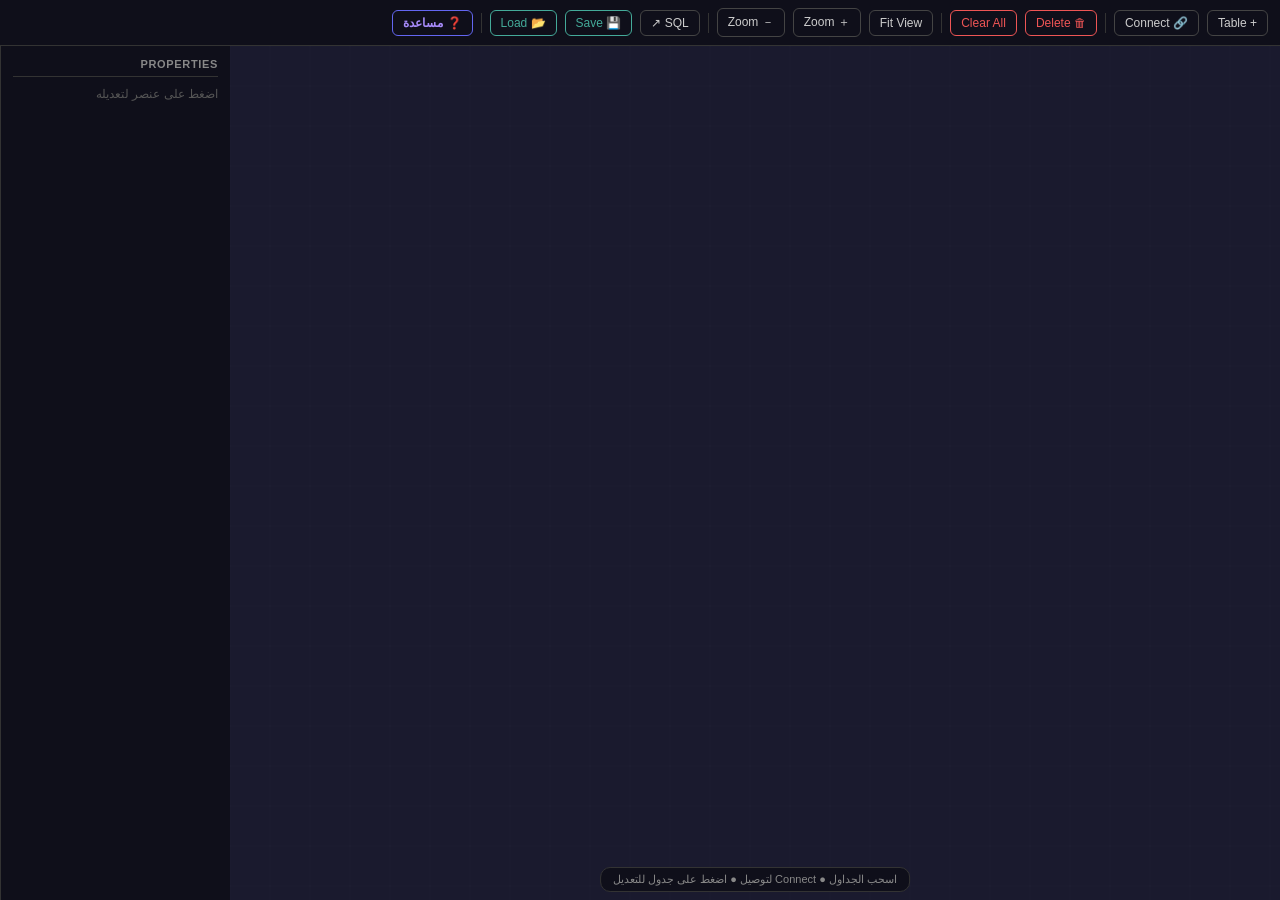
<file: index.html>
<!DOCTYPE html>
<html lang="ar" dir="rtl">
<head>
<meta charset="UTF-8">
<title>ERD Canvas</title>
<link rel="stylesheet" href="style.css">
</head>
<body>

<div id="app">
  <div id="toolbar">
    <button class="tb-btn" id="btn-add-table">+ Table</button>
    <button class="tb-btn" id="btn-connect">&#x1F517; Connect</button>
    <div class="tb-sep"></div>
    <button class="tb-btn danger" id="btn-delete">&#x1F5D1; Delete</button>
    <button class="tb-btn danger" id="btn-clear">Clear All</button>
    <div class="tb-sep"></div>
    <button class="tb-btn" id="btn-fit">Fit View</button>
    <button class="tb-btn" id="btn-zoom-in">&#xFF0B; Zoom</button>
    <button class="tb-btn" id="btn-zoom-out">&#xFF0D; Zoom</button>
    <div class="tb-sep"></div>
    <button class="tb-btn" id="btn-sql">SQL &#x2197;</button>
    <button class="tb-btn" id="btn-save" style="color:#4a9;border-color:#4a9">&#x1F4BE; Save</button>
    <button class="tb-btn" id="btn-load" style="color:#4a9;border-color:#4a9">&#x1F4C2; Load</button>
    <div class="tb-sep"></div>
    <button class="tb-btn" id="btn-help" style="color:#a78bfa;border-color:#6366f1;font-weight:600">&#x2753; مساعدة</button>
  </div>
  <div id="main">
    <div id="canvas-wrap">
      <canvas id="canvas"></canvas>
      <div id="hint">اسحب الجداول &#x25CF; Connect لتوصيل &#x25CF; اضغط على جدول للتعديل</div>
    </div>
    <div id="side-panel">
      <div class="sp-title">Properties</div>
      <div id="sp-content" style="color:#666;font-size:12px">اضغط على عنصر لتعديله</div>
    </div>
  </div>
</div>

<!-- Table Dialog -->
<dialog class="custom-dialog" id="table-dialog">
  <div class="dialog-header">
    <h3 id="dlg-title">إنشاء جدول جديد</h3>
    <button class="dlg-close" id="dlg-cancel">&#x2715;</button>
  </div>
  <div class="dialog-body">
    <div class="dlg-field">
      <label>اسم الجدول</label>
      <input type="text" id="dlg-table-name" placeholder="مثال: users" autocomplete="off">
    </div>
    <div>
      <div class="dlg-cols-label">
        <span>الأعمدة</span>
        <button class="dlg-cols-add" id="dlg-add-col">+ عمود</button>
      </div>
      <div style="height:8px"></div>
      <div id="dlg-columns"></div>
      <div id="dlg-empty" class="dlg-empty" style="display:none">لا يوجد أعمدة — اضغط "+ عمود" لإضافة</div>
    </div>
  </div>
  <div class="dialog-footer">
    <button class="btn-secondary" id="dlg-cancel2">إلغاء</button>
    <button class="btn-primary" id="dlg-submit">إنشاء الجدول</button>
  </div>
</dialog>

<!-- Help Tooltip Overlay -->
<div id="help-overlay">
  <div id="help-backdrop"></div>
  <div id="help-ring"></div>
  <div id="help-arrow" data-dir="up"></div>
  <div id="help-box">
    <div id="help-box-header">
      <span id="help-step-badge">خطوة 1 / 5</span>
      <button id="help-box-close">&#x2715;</button>
    </div>
    <div id="help-text"></div>
    <div id="help-actions">
      <span id="help-progress"></span>
      <div id="help-actions-btns">
        <button class="help-btn" id="help-skip">تخطي</button>
        <button class="help-btn primary" id="help-next">التالي &#x2192;</button>
      </div>
    </div>
  </div>
</div>

<script src="script.js"></script>
</body>
</html>
</file>
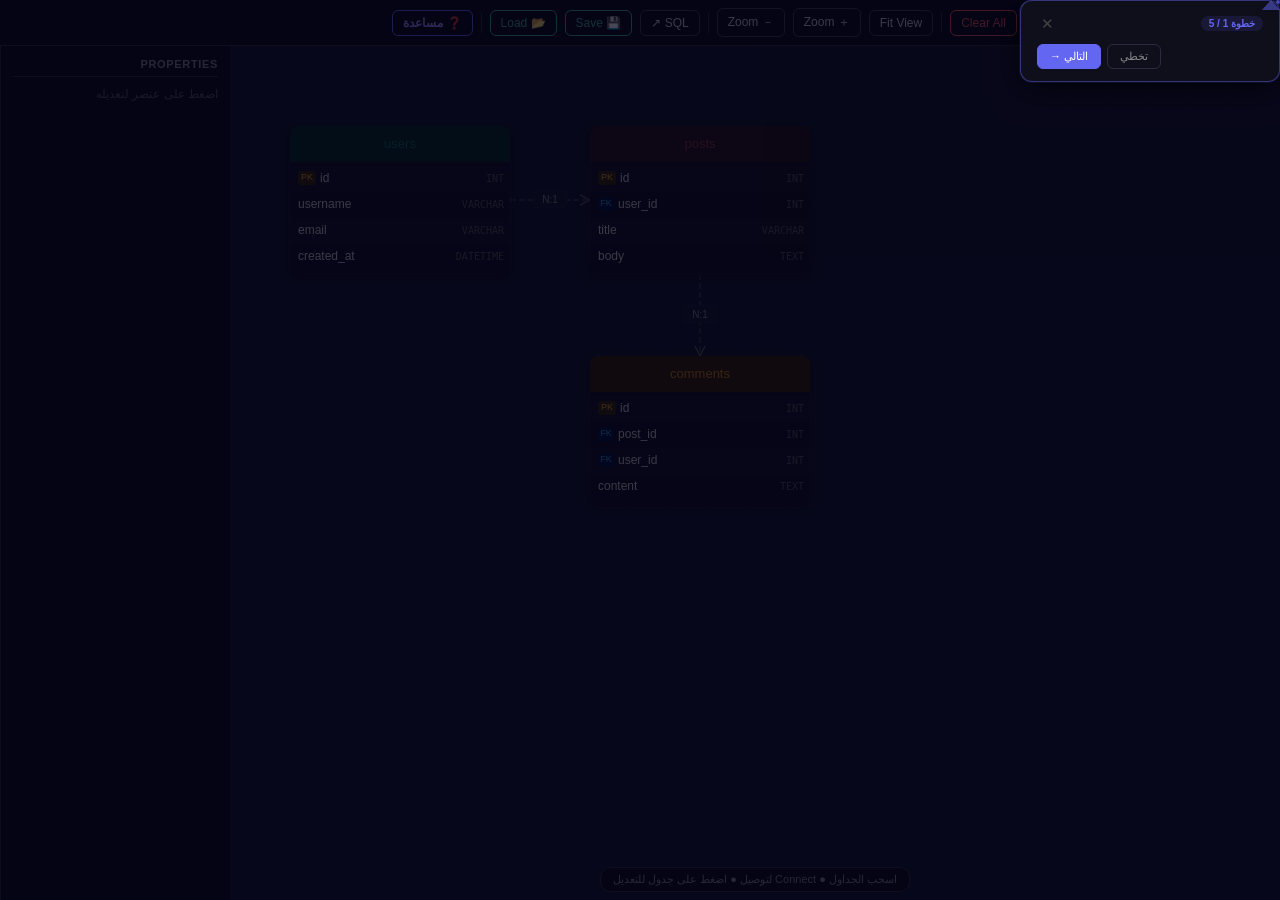
<file: erd_canvas_3.html>
<!DOCTYPE html>
<html lang="ar" dir="rtl">
<head>
<meta charset="UTF-8">
<title>ERD Canvas</title>
<style>
*{box-sizing:border-box;margin:0;padding:0}
body{font-family:sans-serif;overflow:hidden;background:#1a1a2e}
#app{display:flex;flex-direction:column;height:100vh}

/* ── Toolbar ── */
#toolbar{
  display:flex;align-items:center;gap:8px;padding:8px 12px;
  border-bottom:1px solid #333;background:#0f0f1a;flex-shrink:0;flex-wrap:wrap
}
.tb-btn{
  font-size:12px;padding:5px 10px;border:1px solid #444;border-radius:6px;
  background:transparent;color:#ccc;cursor:pointer;white-space:nowrap
}
.tb-btn:hover{background:rgba(255,255,255,0.1)}
.tb-btn.active{background:#185FA5;color:#fff;border-color:#185FA5}
.tb-btn.danger{color:#e55;border-color:#e55}
.tb-btn.danger:hover{background:#e55;color:#fff}
.tb-sep{width:1px;height:20px;background:#333}

/* ── Main ── */
#main{display:flex;flex:1;overflow:hidden}
#canvas-wrap{flex:1;overflow:hidden;position:relative;cursor:default}
#canvas{position:absolute;top:0;left:0}

/* ── Side Panel ── */
#side-panel{
  width:230px;border-left:1px solid #333;background:#0f0f1a;
  overflow-y:auto;padding:12px;display:flex;flex-direction:column;gap:10px;flex-shrink:0
}
.sp-title{
  font-size:11px;font-weight:600;color:#888;text-transform:uppercase;
  letter-spacing:.06em;padding-bottom:6px;border-bottom:1px solid #333
}
.sp-row{display:flex;flex-direction:column;gap:4px}
.sp-row label{font-size:11px;color:#888}
.sp-row input,.sp-row select{
  font-size:12px;padding:5px 8px;border:1px solid #333;border-radius:5px;
  background:#1a1a2e;color:#ddd
}
.col-item{
  display:flex;align-items:center;gap:3px;padding:4px;
  border-radius:5px;background:#1e1e30;margin-bottom:3px;border:1px solid #2a2a40
}
.col-item input{
  flex:1;font-size:11px;padding:3px 5px;border:1px solid #333;
  border-radius:3px;background:#0f0f1a;color:#ddd
}
.col-item select{
  font-size:10px;padding:3px;border:1px solid #333;
  border-radius:3px;background:#0f0f1a;color:#ddd
}
.badge{font-size:9px;padding:2px 5px;border-radius:3px;cursor:pointer;user-select:none;font-weight:600}
.bpk{background:#3a2800;color:#f0a030}.bpk.on{background:#BA7517;color:#fff}
.bfk{background:#001a3a;color:#4090d0}.bfk.on{background:#185FA5;color:#fff}
.ib{background:none;border:none;cursor:pointer;color:#666;font-size:12px;padding:2px 4px;border-radius:3px}
.ib:hover{background:#333;color:#fff}
.add-col-btn{
  font-size:11px;padding:4px 8px;border:1px dashed #444;border-radius:5px;
  background:transparent;color:#888;cursor:pointer;width:100%;margin-top:4px
}
.add-col-btn:hover{background:#1e1e30;color:#ddd}
.color-dot{width:18px;height:18px;border-radius:50%;cursor:pointer;transition:transform .15s}
.color-dot:hover{transform:scale(1.2)}

/* ── Hint ── */
#hint{
  position:absolute;bottom:8px;left:50%;transform:translateX(-50%);
  font-size:11px;color:#888;background:#0f0f1a;padding:5px 12px;
  border-radius:10px;border:1px solid #333;pointer-events:none;white-space:nowrap
}

/* ── SQL output ── */
.sql-out{
  font-family:monospace;font-size:10px;white-space:pre;overflow:auto;
  max-height:300px;background:#0a0a15;border-radius:5px;padding:8px;
  border:1px solid #333;color:#7ec8a0
}

/* ── Table Dialog ── */
.custom-dialog{
  border:none;border-radius:14px;padding:0;width:460px;max-width:96vw;
  background:#13131f;color:#ddd;box-shadow:0 24px 70px rgba(0,0,0,0.75);overflow:hidden;
}
.custom-dialog::backdrop{background:rgba(0,0,0,0.65);backdrop-filter:blur(3px)}
.dialog-header{
  display:flex;align-items:center;justify-content:space-between;
  padding:16px 20px;border-bottom:1px solid #1e1e30;background:#0d0d1a;
}
.dialog-header h3{font-size:14px;font-weight:600;color:#e0e0f0;margin:0}
.dlg-close{
  background:none;border:none;color:#555;cursor:pointer;
  font-size:18px;line-height:1;padding:2px 6px;border-radius:4px;
}
.dlg-close:hover{background:#1e1e30;color:#ddd}
.dialog-body{padding:18px 20px;display:flex;flex-direction:column;gap:14px;max-height:65vh;overflow-y:auto}
.dlg-field{display:flex;flex-direction:column;gap:5px}
.dlg-field label{font-size:11px;font-weight:500;color:#666;text-transform:uppercase;letter-spacing:.05em}
.dlg-field input{
  padding:9px 12px;border:1px solid #1e1e30;border-radius:7px;
  background:#0a0a15;color:#e0e0f0;font-size:14px;transition:border-color .15s;
}
.dlg-field input:focus{outline:none;border-color:#185FA5;box-shadow:0 0 0 2px rgba(24,95,165,0.15)}
.dlg-field input.error{border-color:#e55;box-shadow:0 0 0 2px rgba(220,80,80,0.15)}
.dlg-cols-label{
  display:flex;align-items:center;justify-content:space-between;
  font-size:11px;font-weight:500;color:#666;text-transform:uppercase;letter-spacing:.05em;
}
.dlg-cols-add{
  font-size:11px;padding:3px 9px;border:1px solid #2a2a40;border-radius:5px;
  background:transparent;color:#888;cursor:pointer;
}
.dlg-cols-add:hover{background:#1e1e30;color:#ddd}
#dlg-columns{display:flex;flex-direction:column;gap:5px;max-height:260px;overflow-y:auto;padding-right:2px}
#dlg-columns::-webkit-scrollbar{width:4px}
#dlg-columns::-webkit-scrollbar-thumb{background:#2a2a40;border-radius:2px}
.dlg-col-row{
  display:grid;grid-template-columns:1fr 110px 36px 36px 24px;
  align-items:center;gap:5px;background:#0a0a15;
  padding:6px 8px;border-radius:7px;border:1px solid #1e1e30;transition:border-color .15s;
}
.dlg-col-row:hover{border-color:#2a2a40}
.dlg-col-row input{
  font-size:12px;padding:5px 7px;border:1px solid #1e1e30;
  border-radius:5px;background:#13131f;color:#ddd;transition:border-color .15s;
}
.dlg-col-row input:focus{outline:none;border-color:#185FA5}
.dlg-col-row select{
  font-size:11px;padding:5px 3px;border:1px solid #1e1e30;
  border-radius:5px;background:#13131f;color:#ddd;transition:border-color .15s;
}
.dlg-col-row select:focus{outline:none;border-color:#185FA5}
.dlg-col-row .col-pk-btn,
.dlg-col-row .col-fk-btn{
  font-size:9px;font-weight:700;padding:4px 2px;border-radius:4px;cursor:pointer;
  border:1px solid transparent;text-align:center;user-select:none;transition:all .12s;
}
.dlg-col-row .col-pk-btn{background:#3a2800;color:#f0a030;border-color:#3a2800}
.dlg-col-row .col-pk-btn.active{background:#BA7517;color:#fff;border-color:#BA7517}
.dlg-col-row .col-fk-btn{background:#001a3a;color:#4090d0;border-color:#001a3a}
.dlg-col-row .col-fk-btn.active{background:#185FA5;color:#fff;border-color:#185FA5}
.dlg-col-row .del-col{
  background:none;border:none;color:#444;cursor:pointer;
  font-size:14px;padding:2px;border-radius:3px;text-align:center;
}
.dlg-col-row .del-col:hover{color:#e55}
.dlg-empty{
  text-align:center;padding:18px;color:#444;font-size:12px;
  border:1px dashed #1e1e30;border-radius:7px;
}
.dialog-footer{
  padding:14px 20px;border-top:1px solid #1e1e30;background:#0d0d1a;
  display:flex;justify-content:flex-end;gap:8px;
}
.btn-primary{
  padding:9px 22px;border:none;border-radius:7px;
  background:#185FA5;color:#fff;font-size:13px;font-weight:600;cursor:pointer;transition:background .15s;
}
.btn-primary:hover{background:#1a6fc0}
.btn-primary:active{background:#144a82}
.btn-secondary{
  padding:9px 16px;border:1px solid #2a2a40;border-radius:7px;
  background:transparent;color:#888;font-size:13px;cursor:pointer;
}
.btn-secondary:hover{background:#1e1e30;color:#ddd}
@keyframes dlgIn{from{transform:translateY(-12px) scale(.97);opacity:0}to{transform:translateY(0) scale(1);opacity:1}}
.custom-dialog[open]{animation:dlgIn .2s cubic-bezier(.34,1.2,.64,1)}

/* ══════════════════════════════════════════════
   HELP TOOLTIP SYSTEM
══════════════════════════════════════════════ */
#help-overlay{
  position:fixed;inset:0;z-index:9999;
  background:rgba(0,0,0,0);           /* لا خلفية داكنة — الـ spotlight شغال بالـ clip-path */
  pointer-events:none;
}
#help-overlay.active{ pointer-events:auto }

/* الـ spotlight: تعتيم الكل ما عدا العنصر المحدد */
#help-backdrop{
  position:fixed;inset:0;
  background:rgba(0,0,20,0.72);
  pointer-events:none;
  transition:clip-path .3s ease;
}

/* بوكس الشرح */
#help-box{
  position:fixed;
  width:260px;
  background:#0f0f1c;
  border:1px solid rgba(99,102,241,0.45);
  border-radius:12px;
  padding:14px 16px 12px;
  pointer-events:auto;
  box-shadow:0 8px 32px rgba(0,0,0,0.6), 0 0 0 1px rgba(99,102,241,0.15);
  transition:top .25s ease, left .25s ease, opacity .2s;
  z-index:10001;
}

/* رأس البوكس */
#help-box-header{
  display:flex;align-items:center;justify-content:space-between;
  margin-bottom:8px;
}
#help-step-badge{
  font-size:10px;font-weight:600;color:#6366f1;
  background:rgba(99,102,241,0.12);padding:2px 8px;border-radius:10px;
}
#help-box-close{
  background:none;border:none;color:#444;cursor:pointer;
  font-size:15px;line-height:1;padding:1px 4px;border-radius:4px;pointer-events:auto;
}
#help-box-close:hover{background:rgba(255,255,255,0.07);color:#aaa}

/* نص الشرح */
#help-text{
  font-size:13px;line-height:1.6;color:#c8c8d8;margin-bottom:12px;
}
#help-text strong{ color:#e0e0f8 }
#help-text code{
  background:rgba(255,255,255,0.07);color:#a78bfa;
  padding:1px 5px;border-radius:4px;font-size:11px;
}

/* أزرار التنقل */
#help-actions{
  display:flex;align-items:center;justify-content:space-between;gap:8px;
}
#help-progress{
  font-size:10px;color:#555;
}
#help-actions-btns{ display:flex;gap:6px }
.help-btn{
  font-size:11px;padding:5px 12px;border-radius:6px;border:1px solid #2a2a40;
  background:transparent;color:#888;cursor:pointer;transition:all .15s;pointer-events:auto;
}
.help-btn:hover{background:#1e1e30;color:#ddd}
.help-btn.primary{
  background:#6366f1;color:#fff;border-color:#6366f1;
}
.help-btn.primary:hover{background:#5254cc}

/* ── السهم ── */
#help-arrow{
  position:fixed;
  width:0;height:0;
  z-index:10002;
  pointer-events:none;
  transition:top .25s ease, left .25s ease;
  filter:drop-shadow(0 2px 4px rgba(0,0,0,0.4));
}
/* اتجاه السهم يتحدد بـ data-dir */
#help-arrow[data-dir="down"]{
  border-left:9px solid transparent;
  border-right:9px solid transparent;
  border-top:10px solid rgba(99,102,241,0.5);
  border-bottom:none;
}
#help-arrow[data-dir="up"]{
  border-left:9px solid transparent;
  border-right:9px solid transparent;
  border-bottom:10px solid rgba(99,102,241,0.5);
  border-top:none;
}
#help-arrow[data-dir="right"]{
  border-top:9px solid transparent;
  border-bottom:9px solid transparent;
  border-left:10px solid rgba(99,102,241,0.5);
  border-right:none;
}
#help-arrow[data-dir="left"]{
  border-top:9px solid transparent;
  border-bottom:9px solid transparent;
  border-right:10px solid rgba(99,102,241,0.5);
  border-left:none;
}

/* حلقة تنبيه حول العنصر المحدد */
#help-ring{
  position:fixed;
  border:2px solid rgba(99,102,241,0.8);
  border-radius:8px;
  pointer-events:none;
  z-index:10000;
  box-shadow:0 0 0 3px rgba(99,102,241,0.2), inset 0 0 0 3px rgba(99,102,241,0.1);
  transition:all .25s ease;
  animation:ringPulse 1.8s ease-in-out infinite;
}
@keyframes ringPulse{
  0%,100%{ box-shadow:0 0 0 3px rgba(99,102,241,0.2), inset 0 0 0 3px rgba(99,102,241,0.1) }
  50%    { box-shadow:0 0 0 6px rgba(99,102,241,0.1), inset 0 0 0 3px rgba(99,102,241,0.08) }
}

@keyframes helpBoxIn{
  from{opacity:0;transform:translateY(6px) scale(.97)}
  to  {opacity:1;transform:translateY(0)   scale(1)}
}
.help-box-anim{ animation:helpBoxIn .22s cubic-bezier(.34,1.2,.64,1) }
</style>
</head>
<body>

<div id="app">
  <div id="toolbar">
    <button class="tb-btn" id="btn-add-table">+ Table</button>
    <button class="tb-btn" id="btn-connect">&#x1F517; Connect</button>
    <div class="tb-sep"></div>
    <button class="tb-btn danger" id="btn-delete">&#x1F5D1; Delete</button>
    <button class="tb-btn danger" id="btn-clear">Clear All</button>
    <div class="tb-sep"></div>
    <button class="tb-btn" id="btn-fit">Fit View</button>
    <button class="tb-btn" id="btn-zoom-in">&#xFF0B; Zoom</button>
    <button class="tb-btn" id="btn-zoom-out">&#xFF0D; Zoom</button>
    <div class="tb-sep"></div>
    <button class="tb-btn" id="btn-sql">SQL &#x2197;</button>
    <button class="tb-btn" id="btn-save" style="color:#4a9;border-color:#4a9">&#x1F4BE; Save</button>
    <button class="tb-btn" id="btn-load" style="color:#4a9;border-color:#4a9">&#x1F4C2; Load</button>
    <div class="tb-sep"></div>
    <button class="tb-btn" id="btn-help" style="color:#a78bfa;border-color:#6366f1;font-weight:600">&#x2753; مساعدة</button>
  </div>
  <div id="main">
    <div id="canvas-wrap">
      <canvas id="canvas"></canvas>
      <div id="hint">اسحب الجداول &#x25CF; Connect لتوصيل &#x25CF; اضغط على جدول للتعديل</div>
    </div>
    <div id="side-panel">
      <div class="sp-title">Properties</div>
      <div id="sp-content" style="color:#666;font-size:12px">اضغط على عنصر لتعديله</div>
    </div>
  </div>
</div>

<!-- Table Dialog -->
<dialog class="custom-dialog" id="table-dialog">
  <div class="dialog-header">
    <h3 id="dlg-title">إنشاء جدول جديد</h3>
    <button class="dlg-close" id="dlg-cancel">&#x2715;</button>
  </div>
  <div class="dialog-body">
    <div class="dlg-field">
      <label>اسم الجدول</label>
      <input type="text" id="dlg-table-name" placeholder="مثال: users" autocomplete="off">
    </div>
    <div>
      <div class="dlg-cols-label">
        <span>الأعمدة</span>
        <button class="dlg-cols-add" id="dlg-add-col">+ عمود</button>
      </div>
      <div style="height:8px"></div>
      <div id="dlg-columns"></div>
      <div id="dlg-empty" class="dlg-empty" style="display:none">لا يوجد أعمدة — اضغط "+ عمود" لإضافة</div>
    </div>
  </div>
  <div class="dialog-footer">
    <button class="btn-secondary" id="dlg-cancel2">إلغاء</button>
    <button class="btn-primary" id="dlg-submit">إنشاء الجدول</button>
  </div>
</dialog>

<!-- Help Tooltip Overlay -->
<div id="help-overlay">
  <div id="help-backdrop"></div>
  <div id="help-ring"></div>
  <div id="help-arrow" data-dir="up"></div>
  <div id="help-box">
    <div id="help-box-header">
      <span id="help-step-badge">خطوة 1 / 5</span>
      <button id="help-box-close">&#x2715;</button>
    </div>
    <div id="help-text"></div>
    <div id="help-actions">
      <span id="help-progress"></span>
      <div id="help-actions-btns">
        <button class="help-btn" id="help-skip">تخطي</button>
        <button class="help-btn primary" id="help-next">التالي &#x2192;</button>
      </div>
    </div>
  </div>
</div>

<script>
// ══════════════════════════════════════════════
//  CONSTANTS
// ══════════════════════════════════════════════
const PALETTE = ['#185FA5','#0F6E56','#3C3489','#c27c10','#7a2060','#0F5E6B','#8B3A3A','#2E6B3E'];
const PALE    = ['#0d2a45','#0a2e20','#1a1535','#3a2500','#2e0e28','#0a2830','#2e1515','#0f2a1a'];
const TYPES   = ['INT','BIGINT','VARCHAR','TEXT','DATE','DATETIME','BOOLEAN','DECIMAL(10,2)','FLOAT','UUID'];
const TABLE_W = 220;
const ROW_H   = 26;
const HEADER_H= 36;

// ══════════════════════════════════════════════
//  Col CLASS
// ══════════════════════════════════════════════
class Col {
  constructor(id, name, type='VARCHAR', pk=false, fk=false){
    this.id=id; this.name=name; this.type=type; this.pk=pk; this.fk=fk;
  }
  togglePK(){ this.pk=!this.pk }
  toggleFK(){ this.fk=!this.fk }
  setName(v){ this.name=v }
  setType(v){ this.type=v }
  clone(){ return new Col(this.id,this.name,this.type,this.pk,this.fk) }
  toSQL(){
    let s=`  \`${this.name}\` ${this.type}`;
    if(this.pk) s+=' NOT NULL PRIMARY KEY';
    return s;
  }
}

// ══════════════════════════════════════════════
//  Table CLASS
// ══════════════════════════════════════════════
class Table {
  constructor(id,x,y,name=null){
    this.id=id; this.x=x; this.y=y;
    this.name=name||'table_'+id;
    this.cols=[];
    this.color=PALETTE[id%PALETTE.length];
    this.pale=PALE[id%PALE.length];
  }
  get height(){ return HEADER_H+this.cols.length*ROW_H+8 }
  addCol(col){ this.cols.push(col) }
  removeCol(colId){ this.cols=this.cols.filter(c=>c.id!==colId) }
  getCol(colId){ return this.cols.find(c=>c.id===colId) }
  rename(v){ this.name=v }
  setColor(idx){ this.color=PALETTE[idx]; this.pale=PALE[idx] }
  setPosition(x,y){ this.x=x; this.y=y }
  move(dx,dy){ this.x+=dx; this.y+=dy }
  contains(wx,wy){
    return wx>=this.x&&wx<=this.x+TABLE_W&&wy>=this.y&&wy<=this.y+this.height
  }
  edgeTo(other){
    const fcx=this.x+TABLE_W/2, fcy=this.y+this.height/2;
    const tcx=other.x+TABLE_W/2, tcy=other.y+other.height/2;
    const dx=tcx-fcx, dy=tcy-fcy;
    if(Math.abs(dx)>Math.abs(dy)) return[fcx+(dx>0?TABLE_W/2:-TABLE_W/2),fcy];
    return[fcx,fcy+(dy>0?this.height/2:-this.height/2)];
  }
  toSQL(rels,tables){
    const lines=[`CREATE TABLE \`${this.name}\` (`];
    lines.push(this.cols.map(c=>c.toSQL()).join(',\n'));
    rels.filter(r=>r.from===this.id).forEach(r=>{
      const target=tables.find(t=>t.id===r.to); if(!target) return;
      const fkCol=this.cols.find(c=>c.fk)||this.cols[0];
      const pkCol=target.cols.find(c=>c.pk)||{name:'id'};
      if(fkCol) lines.push(`,\n  CONSTRAINT \`fk_${this.name}_${target.name}\`\n    FOREIGN KEY (\`${fkCol.name}\`) REFERENCES \`${target.name}\`(\`${pkCol.name}\`)`);
    });
    lines.push(');');
    return lines.join('\n');
  }
  toJSON(){ return{id:this.id,x:this.x,y:this.y,name:this.name,cols:this.cols,color:this.color,pale:this.pale} }
  static fromJSON(obj){
    const t=new Table(obj.id,obj.x,obj.y,obj.name);
    t.color=obj.color; t.pale=obj.pale;
    t.cols=obj.cols.map(c=>new Col(c.id,c.name,c.type,c.pk,c.fk));
    return t;
  }
}

// ══════════════════════════════════════════════
//  Relation CLASS
// ══════════════════════════════════════════════
class Relation {
  constructor(fromId,toId,type='1:N'){ this.from=fromId; this.to=toId; this.type=type }
  setType(v){ this.type=v }
  toJSON(){ return{from:this.from,to:this.to,type:this.type} }
  static fromJSON(obj){ return new Relation(obj.from,obj.to,obj.type) }
}

// ══════════════════════════════════════════════
//  ERDCanvas CLASS
// ══════════════════════════════════════════════
class ERDCanvas {
  constructor(canvasEl,wrapEl){
    this.cvs=canvasEl; this.wrap=wrapEl;
    this.ctx=canvasEl.getContext('2d');
    this.dpr=window.devicePixelRatio||1;
    this.tables=[]; this.rels=[]; this._uid=1;
    this.zoom=1; this.panX=0; this.panY=0;
    this.drag=null; this.selected=null;
    this.connectMode=false; this.connectStart=null;
    this.isPanning=false; this.panStart=null;
    this._bindEvents();
    this.resize();
  }
  gid(){ return this._uid++ }
  _syncUid(){
    let max=0;
    this.tables.forEach(t=>{
      if(t.id>max) max=t.id;
      t.cols.forEach(c=>{if(c.id>max) max=c.id});
    });
    this._uid=max+1;
  }
  resize(){
    const W=this.wrap.clientWidth, H=this.wrap.clientHeight;
    this.W=W; this.H=H;
    this.cvs.width=W*this.dpr; this.cvs.height=H*this.dpr;
    this.cvs.style.width=W+'px'; this.cvs.style.height=H+'px';
    this.ctx.scale(this.dpr,this.dpr);
    this.draw();
  }
  toScreen(x,y){ return[x*this.zoom+this.panX,y*this.zoom+this.panY] }
  toWorld(x,y){ return[(x-this.panX)/this.zoom,(y-this.panY)/this.zoom] }
  centerWorld(){ return this.toWorld(this.W/2,this.H/2) }
  createTable(name,cols=[]){
    const id=this.gid();
    const[cx,cy]=this.centerWorld();
    const t=new Table(id,cx-TABLE_W/2,cy-60,name);
    if(cols.length===0){
      t.addCol(new Col(this.gid(),'id','INT',true,false));
      t.addCol(new Col(this.gid(),'name','VARCHAR',false,false));
    } else {
      cols.forEach(c=>t.addCol(new Col(this.gid(),c.name,c.type,c.pk,c.fk)));
    }
    this.tables.push(t);
    this.selected={type:'table',id};
    this.draw();
    return t;
  }
  deleteSelected(){
    if(!this.selected) return;
    if(this.selected.type==='table'){
      this.tables=this.tables.filter(t=>t.id!==this.selected.id);
      this.rels=this.rels.filter(r=>r.from!==this.selected.id&&r.to!==this.selected.id);
    } else if(this.selected.type==='rel'){
      this.rels.splice(this.selected.idx,1);
    }
    this.selected=null; this.draw(); return true;
  }
  clearAll(){ this.tables=[]; this.rels=[]; this.selected=null; this.draw() }
  addRelation(fromId,toId,type='1:N'){
    if(!this.rels.some(r=>r.from===fromId&&r.to===toId)){
      this.rels.push(new Relation(fromId,toId,type));
      this.selected={type:'rel',idx:this.rels.length-1};
    }
  }
  zoomAt(sx,sy,factor){
    const nz=Math.max(0.25,Math.min(3,this.zoom*factor));
    this.panX=sx-(sx-this.panX)*(nz/this.zoom);
    this.panY=sy-(sy-this.panY)*(nz/this.zoom);
    this.zoom=nz; this.draw();
  }
  zoomIn(){ this.zoomAt(this.W/2,this.H/2,1.2) }
  zoomOut(){ this.zoomAt(this.W/2,this.H/2,1/1.2) }
  fitView(){
    if(!this.tables.length){this.zoom=1;this.panX=0;this.panY=0;this.draw();return}
    let minX=Infinity,minY=Infinity,maxX=-Infinity,maxY=-Infinity;
    this.tables.forEach(t=>{
      minX=Math.min(minX,t.x); minY=Math.min(minY,t.y);
      maxX=Math.max(maxX,t.x+TABLE_W); maxY=Math.max(maxY,t.y+t.height);
    });
    const pw=maxX-minX+100, ph=maxY-minY+100;
    this.zoom=Math.min(this.W/pw,this.H/ph,1.5);
    this.panX=this.W/2-((minX+maxX)/2)*this.zoom;
    this.panY=this.H/2-((minY+maxY)/2)*this.zoom;
    this.draw();
  }
  hitTable(wx,wy){
    for(let i=this.tables.length-1;i>=0;i--)
      if(this.tables[i].contains(wx,wy)) return this.tables[i];
    return null;
  }
  hitRel(wx,wy){
    for(let i=0;i<this.rels.length;i++){
      const r=this.rels[i];
      const ft=this.tables.find(t=>t.id===r.from), tt=this.tables.find(t=>t.id===r.to);
      if(!ft||!tt) continue;
      const[x1,y1]=ft.edgeTo(tt),[x2,y2]=tt.edgeTo(ft);
      const mx=(x1+x2)/2, my=(y1+y2)/2;
      const dx=wx-mx, dy=wy-my;
      if(Math.sqrt(dx*dx+dy*dy)<18) return i;
    }
    return -1;
  }
  draw(){
    const c=this.ctx, W=this.W, H=this.H;
    c.clearRect(0,0,W,H);
    c.save();
    c.translate(this.panX,this.panY);
    c.scale(this.zoom,this.zoom);
    this._drawGrid(W,H);
    this._drawRels();
    this._drawConnectHighlight();
    this._drawTables();
    c.restore();
  }
  _drawGrid(W,H){
    const c=this.ctx, step=40;
    const ox=-this.panX/this.zoom, oy=-this.panY/this.zoom;
    const gx0=Math.floor(ox/step)*step, gy0=Math.floor(oy/step)*step;
    c.strokeStyle='rgba(255,255,255,0.04)'; c.lineWidth=0.5;
    for(let x=gx0;x<ox+W/this.zoom;x+=step){c.beginPath();c.moveTo(x,oy);c.lineTo(x,oy+H/this.zoom);c.stroke()}
    for(let y=gy0;y<oy+H/this.zoom;y+=step){c.beginPath();c.moveTo(ox,y);c.lineTo(ox+W/this.zoom,y);c.stroke()}
  }
  _drawRels(){
    const c=this.ctx;
    this.rels.forEach((r,i)=>{
      const ft=this.tables.find(t=>t.id===r.from), tt=this.tables.find(t=>t.id===r.to);
      if(!ft||!tt) return;
      const[x1,y1]=ft.edgeTo(tt),[x2,y2]=tt.edgeTo(ft);
      const mx=(x1+x2)/2, my=(y1+y2)/2;
      const isSel=this.selected?.type==='rel'&&this.selected.idx===i;
      c.strokeStyle=isSel?'#4090f0':'#555'; c.lineWidth=isSel?1.8:1;
      c.setLineDash([6,3]);
      c.beginPath(); c.moveTo(x1,y1);
      c.bezierCurveTo((x1+mx)/2,y1,(x2+mx)/2,y2,x2,y2);
      c.stroke(); c.setLineDash([]);
      const angle=Math.atan2(y2-y1,x2-x1);
      c.save(); c.translate(x2,y2); c.rotate(angle);
      c.strokeStyle=isSel?'#4090f0':'#666'; c.lineWidth=1.2;
      c.beginPath(); c.moveTo(-10,-5); c.lineTo(0,0); c.lineTo(-10,5); c.stroke();
      c.restore();
      c.fillStyle='#1e1e30';
      this._roundRect(mx-17,my-10,34,18,4); c.fill();
      c.strokeStyle='#2a2a50'; c.lineWidth=0.5;
      this._roundRect(mx-17,my-10,34,18,4); c.stroke();
      c.fillStyle=isSel?'#7ab':'#888';
      c.font='500 10px sans-serif'; c.textAlign='center'; c.textBaseline='middle';
      c.fillText(r.type,mx,my);
    });
  }
  _drawConnectHighlight(){
    if(!this.connectStart) return;
    const t=this.tables.find(t=>t.id===this.connectStart); if(!t) return;
    const c=this.ctx;
    c.strokeStyle='#4090f0'; c.lineWidth=2; c.setLineDash([5,3]);
    this._roundRect(t.x-3,t.y-3,TABLE_W+6,t.height+6,11); c.stroke();
    c.setLineDash([]);
  }
  _drawTables(){
    const c=this.ctx;
    this.tables.forEach(t=>{
      const th=t.height;
      const isSel=this.selected?.type==='table'&&this.selected.id===t.id;
      c.shadowColor='rgba(0,0,0,0.5)'; c.shadowBlur=isSel?18:8; c.shadowOffsetY=3;
      c.fillStyle='#12121f';
      this._roundRect(t.x,t.y,TABLE_W,th,8); c.fill();
      c.shadowColor='transparent'; c.shadowBlur=0; c.shadowOffsetY=0;
      c.strokeStyle=isSel?t.color:'rgba(255,255,255,0.08)';
      c.lineWidth=isSel?1.5:0.5;
      this._roundRect(t.x,t.y,TABLE_W,th,8); c.stroke();
      c.fillStyle=t.pale;
      this._roundRectTop(t.x,t.y,TABLE_W,HEADER_H,8); c.fill();
      c.strokeStyle='rgba(255,255,255,0.06)'; c.lineWidth=0.5;
      c.beginPath(); c.moveTo(t.x,t.y+HEADER_H); c.lineTo(t.x+TABLE_W,t.y+HEADER_H); c.stroke();
      c.fillStyle=t.color; c.font='500 13px sans-serif';
      c.textAlign='center'; c.textBaseline='middle';
      c.fillText(t.name,t.x+TABLE_W/2,t.y+HEADER_H/2);
      t.cols.forEach((col,ci)=>{
        const cy=t.y+HEADER_H+4+ci*ROW_H;
        if(ci%2===0){c.fillStyle='rgba(255,255,255,0.02)';c.fillRect(t.x+1,cy,TABLE_W-2,ROW_H)}
        let nx=t.x+8;
        if(col.pk){this._badge(nx,cy+5,18,'PK','#3a2800','#f0a030');nx+=22}
        if(col.fk){this._badge(nx,cy+5,16,'FK','#001a3a','#4090d0');nx+=20}
        c.fillStyle='#ccc'; c.font='12px sans-serif';
        c.textAlign='left'; c.textBaseline='middle';
        c.fillText(col.name,nx,cy+ROW_H/2);
        c.fillStyle='#555'; c.font='10px monospace';
        c.textAlign='right';
        c.fillText(col.type,t.x+TABLE_W-6,cy+ROW_H/2);
      });
    });
  }
  _badge(x,y,w,txt,bg,fg){
    const c=this.ctx;
    c.fillStyle=bg; this._roundRect(x,y,w,14,3); c.fill();
    c.fillStyle=fg; c.font='500 9px sans-serif';
    c.textAlign='center'; c.textBaseline='middle';
    c.fillText(txt,x+w/2,y+7);
  }
  _roundRect(x,y,w,h,r){
    const c=this.ctx;
    c.beginPath(); c.moveTo(x+r,y); c.lineTo(x+w-r,y);
    c.arcTo(x+w,y,x+w,y+r,r); c.lineTo(x+w,y+h-r);
    c.arcTo(x+w,y+h,x+w-r,y+h,r); c.lineTo(x+r,y+h);
    c.arcTo(x,y+h,x,y+h-r,r); c.lineTo(x,y+r);
    c.arcTo(x,y,x+r,y,r); c.closePath();
  }
  _roundRectTop(x,y,w,h,r){
    const c=this.ctx;
    c.beginPath(); c.moveTo(x+r,y); c.lineTo(x+w-r,y);
    c.arcTo(x+w,y,x+w,y+r,r); c.lineTo(x+w,y+h);
    c.lineTo(x,y+h); c.lineTo(x,y+r);
    c.arcTo(x,y,x+r,y,r); c.closePath();
  }
  save(){
    const data={tables:this.tables.map(t=>t.toJSON()),rels:this.rels.map(r=>r.toJSON()),uid:this._uid};
    const blob=new Blob([JSON.stringify(data,null,2)],{type:'application/json'});
    const url=URL.createObjectURL(blob);
    const a=document.createElement('a');
    a.href=url; a.download='erd_diagram.json'; a.click();
    URL.revokeObjectURL(url);
  }
  load(callback){
    const input=document.createElement('input');
    input.type='file'; input.accept='.json,application/json';
    input.onchange=(e)=>{
      const file=e.target.files[0]; if(!file) return;
      const reader=new FileReader();
      reader.onload=(ev)=>{
        try{
          const data=JSON.parse(ev.target.result);
          this.tables=data.tables.map(t=>Table.fromJSON(t));
          this.rels=data.rels.map(r=>Relation.fromJSON(r));
          this._uid=data.uid||1;
          this._syncUid();
          this.selected=null;
          this.fitView();
          if(callback) callback();
        } catch(err){ alert('الملف مش صحيح — تأكد إنه JSON من ERD Canvas') }
      };
      reader.readAsText(file);
    };
    input.click();
  }
  generateSQL(){
    return this.tables.map(t=>t.toSQL(this.rels,this.tables)).join('\n\n');
  }
  _bindEvents(){
    const cvs=this.cvs;
    cvs.addEventListener('mousedown', e=>this._onMouseDown(e));
    cvs.addEventListener('mousemove', e=>this._onMouseMove(e));
    cvs.addEventListener('mouseup',   e=>this._onMouseUp(e));
    cvs.addEventListener('wheel',     e=>this._onWheel(e),{passive:false});
    window.addEventListener('resize', ()=>this.resize());
    window.addEventListener('keydown', e=>{
      if((e.key==='Delete'||e.key==='Backspace')&&document.activeElement===document.body){
        if(erd.deleteSelected()) ui.renderPanel();
      }
    });
  }
  _evPos(e){
    const r=this.cvs.getBoundingClientRect();
    return this.toWorld(e.clientX-r.left,e.clientY-r.top);
  }
  _onMouseDown(e){
    const[wx,wy]=this._evPos(e);
    if(e.button===1||e.altKey){
      this.isPanning=true; this.panStart={x:e.clientX-this.panX,y:e.clientY-this.panY};
      this.cvs.style.cursor='grabbing'; return;
    }
    const t=this.hitTable(wx,wy);
    if(this.connectMode){
      if(t){
        if(!this.connectStart){this.connectStart=t.id;this.draw()}
        else if(this.connectStart!==t.id){
          this.addRelation(this.connectStart,t.id);
          this.connectStart=null;
          this.draw(); ui.renderPanel();
        }
      } return;
    }
    if(t){
      this.selected={type:'table',id:t.id};
      this.drag={id:t.id,ox:wx-t.x,oy:wy-t.y};
      this.tables=this.tables.filter(tt=>tt.id!==t.id).concat([t]);
      this.draw(); ui.renderPanel(); return;
    }
    const ri=this.hitRel(wx,wy);
    if(ri>=0){this.selected={type:'rel',idx:ri};this.draw();ui.renderPanel();return}
    this.selected=null;
    this.isPanning=true; this.panStart={x:e.clientX-this.panX,y:e.clientY-this.panY};
    this.cvs.style.cursor='grabbing';
    this.draw(); ui.renderPanel();
  }
  _onMouseMove(e){
    const r=this.cvs.getBoundingClientRect();
    const sx=e.clientX-r.left, sy=e.clientY-r.top;
    const[wx,wy]=this.toWorld(sx,sy);
    if(this.isPanning&&this.panStart){
      this.panX=e.clientX-this.panStart.x;
      this.panY=e.clientY-this.panStart.y;
      this.draw(); return;
    }
    if(this.drag){
      const t=this.tables.find(t=>t.id===this.drag.id);
      if(t){t.x=wx-this.drag.ox; t.y=wy-this.drag.oy; this.draw()}
    } else {
      this.cvs.style.cursor=this.hitTable(wx,wy)?'grab':'default';
    }
  }
  _onMouseUp(e){
    this.drag=null; this.isPanning=false; this.panStart=null;
    this.cvs.style.cursor='default';
  }
  _onWheel(e){
    e.preventDefault();
    const r=this.cvs.getBoundingClientRect();
    const sx=e.clientX-r.left, sy=e.clientY-r.top;
    this.zoomAt(sx,sy,e.deltaY<0?1.1:0.91);
  }
}

// ══════════════════════════════════════════════
//  UI CLASS
// ══════════════════════════════════════════════
class UI {
  constructor(erd){
    this.erd=erd;
    this.dialog=document.getElementById('table-dialog');
    this._bindToolbar();
    this._bindDialog();
  }
  _bindToolbar(){
    const e=this.erd;
    document.getElementById('btn-add-table').onclick=()=>this.openDialog();
    document.getElementById('btn-connect').onclick=()=>this.toggleConnect();
    document.getElementById('btn-delete').onclick=()=>{e.deleteSelected();this.renderPanel()};
    document.getElementById('btn-clear').onclick=()=>{e.clearAll();this.renderPanel()};
    document.getElementById('btn-fit').onclick=()=>e.fitView();
    document.getElementById('btn-zoom-in').onclick=()=>e.zoomIn();
    document.getElementById('btn-zoom-out').onclick=()=>e.zoomOut();
    document.getElementById('btn-sql').onclick=()=>this.showSQL();
    document.getElementById('btn-save').onclick=()=>{e.save();this._toast('جاري التنزيل 💾')};
    document.getElementById('btn-load').onclick=()=>e.load(()=>{this.renderPanel();this._toast('تم التحميل ✓')});
  }
  toggleConnect(){
    this.erd.connectMode=!this.erd.connectMode;
    this.erd.connectStart=null;
    document.getElementById('btn-connect').classList.toggle('active',this.erd.connectMode);
    document.getElementById('hint').textContent=this.erd.connectMode
      ?'اضغط على جدول أول ثم جدول تاني للتوصيل — اضغط Connect مرة ثانية لإلغاء'
      :'اسحب الجداول ● Connect لتوصيل ● اضغط على جدول للتعديل';
    this.erd.draw();
  }
  openDialog(editTableId=null){
    const nameInput=document.getElementById('dlg-table-name');
    const submitBtn=document.getElementById('dlg-submit');
    const titleEl=document.getElementById('dlg-title');
    this.dlgCols=document.getElementById('dlg-columns');
    this.dlgCols.innerHTML='';
    if(editTableId){
      const t=this.erd.tables.find(t=>t.id===editTableId); if(!t) return;
      titleEl.textContent='تعديل الجدول';
      submitBtn.textContent='حفظ التعديلات';
      nameInput.value=t.name;
      nameInput.classList.remove('error');
      t.cols.forEach(c=>this._addDlgRow(c.name,c.type,c.pk,c.fk));
      this.dialog.dataset.editId=String(editTableId);
    } else {
      titleEl.textContent='إنشاء جدول جديد';
      submitBtn.textContent='إنشاء الجدول';
      nameInput.value='';
      nameInput.classList.remove('error');
      delete this.dialog.dataset.editId;
      this._addDlgRow('id','INT',true,false);
    }
    this._syncEmpty();
    this.dialog.showModal();
    setTimeout(()=>nameInput.focus(),60);
  }
  _syncEmpty(){
    const empty=document.getElementById('dlg-empty');
    const cols=document.getElementById('dlg-columns');
    if(!empty||!cols) return;
    empty.style.display=cols.children.length===0?'block':'none';
  }
  _addDlgRow(name='',type='VARCHAR',pk=false,fk=false){
    const cols=document.getElementById('dlg-columns');
    const div=document.createElement('div');
    div.className='dlg-col-row';
    div.innerHTML=`
      <input type="text" class="col-name" placeholder="اسم العمود" value="${name}">
      <select class="col-type">${TYPES.map(t=>`<option${t===type?' selected':''}>${t}</option>`).join('')}</select>
      <button type="button" class="col-pk-btn${pk?' active':''}" title="Primary Key">PK</button>
      <button type="button" class="col-fk-btn${fk?' active':''}" title="Foreign Key">FK</button>
      <button type="button" class="del-col" title="حذف">&#x2715;</button>`;
    div.querySelector('.col-pk-btn').addEventListener('click',function(){this.classList.toggle('active')});
    div.querySelector('.col-fk-btn').addEventListener('click',function(){this.classList.toggle('active')});
    div.querySelector('.del-col').addEventListener('click',()=>{div.remove();this._syncEmpty()});
    cols.appendChild(div);
    this._syncEmpty();
    div.querySelector('.col-name').focus();
  }
  _bindDialog(){
    document.getElementById('dlg-add-col').addEventListener('click',()=>this._addDlgRow());
    document.getElementById('dlg-cancel').addEventListener('click',()=>this.dialog.close());
    document.getElementById('dlg-cancel2').addEventListener('click',()=>this.dialog.close());
    document.getElementById('dlg-submit').addEventListener('click',()=>this._submitDialog());
    this.dialog.addEventListener('click',e=>{if(e.target===this.dialog) this.dialog.close()});
    document.getElementById('dlg-table-name').addEventListener('keydown',e=>{
      if(e.key==='Enter'){e.preventDefault();this._submitDialog()}
    });
  }
  _submitDialog(){
    const nameInput=document.getElementById('dlg-table-name');
    const name=nameInput.value.trim();
    if(!name){
      nameInput.classList.add('error');
      nameInput.focus();
      nameInput.placeholder='اكتب اسم الجدول أولاً!';
      setTimeout(()=>nameInput.classList.remove('error'),1200);
      return;
    }
    const rows=[...document.querySelectorAll('#dlg-columns .dlg-col-row')];
    const cols=rows.map(row=>({
      name:row.querySelector('.col-name').value.trim()||'col',
      type:row.querySelector('.col-type').value,
      pk:row.querySelector('.col-pk-btn').classList.contains('active'),
      fk:row.querySelector('.col-fk-btn').classList.contains('active'),
    }));
    const editId=this.dialog.dataset.editId?parseInt(this.dialog.dataset.editId):null;
    if(editId){
      const t=this.erd.tables.find(t=>t.id===editId);
      if(t){
        t.rename(name);
        t.cols=cols.map(c=>new Col(this.erd.gid(),c.name,c.type,c.pk,c.fk));
        this.erd.selected={type:'table',id:t.id};
        this.erd.draw(); this.renderPanel();
        this._toast(`تم تعديل "${name}" ✓`);
      }
    } else {
      const t=this.erd.createTable(name,cols);
      this.erd.selected={type:'table',id:t.id};
      this.renderPanel();
      this._toast(`تم إنشاء "${name}" ✓`);
    }
    this.dialog.close();
  }
  renderPanel(){
    const sp=document.getElementById('sp-content');
    const sel=this.erd.selected;
    if(!sel){sp.innerHTML='<span style="color:#555;font-size:12px">اضغط على عنصر لتعديله</span>';return}
    if(sel.type==='table'){
      const t=this.erd.tables.find(t=>t.id===sel.id);
      if(!t){sp.innerHTML='';return}
      let html=`
        <div class="sp-row">
          <label>اسم الجدول</label>
          <input value="${t.name}" onchange="erd.tables.find(t=>t.id==${t.id}).rename(this.value);erd.draw()">
        </div>
        <div class="sp-row">
          <label>اللون</label>
          <div style="display:flex;gap:5px;flex-wrap:wrap;margin-top:3px">
            ${PALETTE.map((col,i)=>`<div class="color-dot" onclick="erd.tables.find(t=>t.id==${t.id}).setColor(${i});erd.draw();ui.renderPanel()"
              style="background:${col};border:2px solid ${col===t.color?'#fff':'transparent'}"></div>`).join('')}
          </div>
        </div>
        <div class="sp-row">
          <label>الأعمدة</label>
          <div id="cols-panel">`;
      t.cols.forEach(col=>{
        html+=`<div class="col-item">
          <span class="badge bpk${col.pk?' on':''}" onclick="erd.tables.find(t=>t.id==${t.id}).getCol(${col.id}).togglePK();erd.draw();ui.renderPanel()">PK</span>
          <span class="badge bfk${col.fk?' on':''}" onclick="erd.tables.find(t=>t.id==${t.id}).getCol(${col.id}).toggleFK();erd.draw();ui.renderPanel()">FK</span>
          <input value="${col.name}" onchange="erd.tables.find(t=>t.id==${t.id}).getCol(${col.id}).setName(this.value);erd.draw()">
          <select onchange="erd.tables.find(t=>t.id==${t.id}).getCol(${col.id}).setType(this.value);erd.draw()">
            ${TYPES.map(tp=>`<option${tp===col.type?' selected':''}>${tp}</option>`).join('')}
          </select>
          <button class="ib" onclick="erd.tables.find(t=>t.id==${t.id}).removeCol(${col.id});erd.draw();ui.renderPanel()">&#x2715;</button>
        </div>`;
      });
      html+=`</div>
          <button class="add-col-btn" onclick="erd.tables.find(t=>t.id==${t.id}).addCol(new Col(erd.gid(),'col','VARCHAR',false,false));erd.draw();ui.renderPanel()">+ عمود</button>
        </div>
        <button class="tb-btn" style="width:100%;margin-top:4px" onclick="ui.openDialog(${t.id})">&#x270F;&#xFE0F; تعديل كامل</button>
        <button class="tb-btn danger" style="width:100%;margin-top:4px" onclick="erd.deleteSelected();ui.renderPanel()">حذف الجدول</button>`;
      sp.innerHTML=html;
    } else if(sel.type==='rel'){
      const r=this.erd.rels[sel.idx]; if(!r){sp.innerHTML='';return}
      const ft=this.erd.tables.find(t=>t.id===r.from);
      const tt=this.erd.tables.find(t=>t.id===r.to);
      sp.innerHTML=`
        <div class="sp-row">
          <label>العلاقة</label>
          <div style="font-size:13px;color:#ccc;padding:4px 0">${ft?.name||'?'} &#x2192; ${tt?.name||'?'}</div>
        </div>
        <div class="sp-row">
          <label>نوع العلاقة</label>
          <select onchange="erd.rels[${sel.idx}].setType(this.value);erd.draw()">
            ${['1:1','1:N','N:M'].map(tp=>`<option${tp===r.type?' selected':''}>${tp}</option>`).join('')}
          </select>
        </div>
        <button class="tb-btn danger" style="width:100%;margin-top:8px" onclick="erd.deleteSelected();ui.renderPanel()">حذف العلاقة</button>`;
    }
  }
  showSQL(){
    const sql=this.erd.generateSQL().replace(/</g,'&lt;');
    document.getElementById('sp-content').innerHTML=`
      <div class="sp-title" style="margin-bottom:8px">SQL Output</div>
      <div class="sql-out">${sql}</div>
      <button class="tb-btn" style="width:100%;margin-top:6px"
        onclick="navigator.clipboard.writeText(erd.generateSQL()).then(()=>ui._toast('تم النسخ ✓'))">
        Copy SQL
      </button>
      <button class="tb-btn" style="width:100%;margin-top:4px" onclick="erd.selected=null;ui.renderPanel()">&#x2190; رجوع</button>`;
  }
  _toast(msg){
    const t=document.createElement('div');
    t.textContent=msg;
    Object.assign(t.style,{
      position:'fixed',bottom:'24px',left:'50%',transform:'translateX(-50%)',
      background:'#185FA5',color:'#fff',padding:'8px 18px',borderRadius:'8px',
      fontSize:'13px',zIndex:'9999',transition:'opacity .4s'
    });
    document.body.appendChild(t);
    setTimeout(()=>{t.style.opacity='0';setTimeout(()=>t.remove(),400)},1800);
  }
}

// ══════════════════════════════════════════════
//  HelpSystem CLASS
// ══════════════════════════════════════════════
class HelpSystem {
  constructor(){
    this.steps   = [];
    this.current = 0;

    this.overlay  = document.getElementById('help-overlay');
    this.backdrop = document.getElementById('help-backdrop');
    this.box      = document.getElementById('help-box');
    this.textEl   = document.getElementById('help-text');
    this.arrow    = document.getElementById('help-arrow');
    this.ring     = document.getElementById('help-ring');
    this.badge    = document.getElementById('help-step-badge');
    this.progress = document.getElementById('help-progress');

    document.getElementById('help-next').addEventListener('click', ()=>this.next());
    document.getElementById('help-skip').addEventListener('click', ()=>this.hide());
    document.getElementById('help-box-close').addEventListener('click', ()=>this.hide());

    // اضغط Escape لإغلاق
    document.addEventListener('keydown', e=>{ if(e.key==='Escape') this.hide() });
  }

  start(steps){
    this.steps   = steps;
    this.current = 0;
    this.overlay.classList.add('active');
    this.overlay.style.display = 'block';
    this._showStep();
  }

  _showStep(){
    const step = this.steps[this.current];
    const el   = document.querySelector(step.selector);
    if(!el){ this.next(); return; }

    // -- نص وبادج --
    this.textEl.innerHTML = step.text;
    this.badge.textContent = `خطوة ${this.current+1} / ${this.steps.length}`;
    this.progress.textContent = '';

    // -- حساب موضع العنصر --
    const r   = el.getBoundingClientRect();
    const PAD = 6;   // مسافة إضافية حول الـ ring

    // تحديث الـ ring حول العنصر
    Object.assign(this.ring.style,{
      display : 'block',
      top     : (r.top  - PAD) + 'px',
      left    : (r.left - PAD) + 'px',
      width   : (r.width  + PAD*2) + 'px',
      height  : (r.height + PAD*2) + 'px',
    });

    // -- حساب موضع البوكس --
    this.box.style.visibility = 'hidden';
    this.box.style.display    = 'block';
    const bW = this.box.offsetWidth;
    const bH = this.box.offsetHeight;
    this.box.style.visibility = 'visible';

    const ARROW_H = 12;   // ارتفاع السهم
    const GAP     = 8;    // مسافة بين العنصر والسهم

    const spaceBelow = window.innerHeight - r.bottom;
    const spaceAbove = r.top;

    let boxTop, arrowDir;

    if(spaceBelow >= bH + ARROW_H + GAP + 10 || spaceBelow >= spaceAbove){
      // ⬇ البوكس تحت العنصر — السهم بيشاور لفوق (يعني عند أعلى البوكس)
      boxTop   = r.bottom + GAP + ARROW_H;
      arrowDir = 'up';
    } else {
      // ⬆ البوكس فوق العنصر — السهم بيشاور لتحت (يعني عند أسفل البوكس)
      boxTop   = r.top - bH - GAP - ARROW_H;
      arrowDir = 'down';
    }

    // ضبط الـ left: تمركز أفقي مع منع الخروج من الشاشة
    let boxLeft = r.left + r.width/2 - bW/2;
    boxLeft = Math.max(10, Math.min(boxLeft, window.innerWidth - bW - 10));

    this.box.style.top  = boxTop  + 'px';
    this.box.style.left = boxLeft + 'px';

    // animation
    this.box.classList.remove('help-box-anim');
    void this.box.offsetWidth;   // force reflow
    this.box.classList.add('help-box-anim');

    // -- السهم --
    this.arrow.setAttribute('data-dir', arrowDir);

    // مركز العنصر أفقياً
    const elCX = r.left + r.width/2;

    if(arrowDir === 'up'){
      // السهم بين العنصر وأعلى البوكس
      this.arrow.style.top  = (r.bottom + GAP) + 'px';
      this.arrow.style.left = (elCX - 9) + 'px';
    } else {
      // السهم بين أسفل البوكس والعنصر
      this.arrow.style.top  = (r.top - GAP - ARROW_H) + 'px';
      this.arrow.style.left = (elCX - 9) + 'px';
    }

    // زر "التالي" يتحول لـ "إنهاء" في آخر خطوة
    const nextBtn = document.getElementById('help-next');
    nextBtn.textContent = this.current === this.steps.length-1 ? '✓ إنهاء' : 'التالي →';
  }

  next(){
    this.current++;
    if(this.current >= this.steps.length){ this.hide(); return; }
    this._showStep();
  }

  hide(){
    this.overlay.classList.remove('active');
    this.overlay.style.display = 'none';
    this.ring.style.display    = 'none';
  }
}

// ══════════════════════════════════════════════
//  INIT
// ══════════════════════════════════════════════
const erd = new ERDCanvas(
  document.getElementById('canvas'),
  document.getElementById('canvas-wrap')
);
const ui   = new UI(erd);
const help = new HelpSystem();

// sample data
erd.createTable('users',[
  {name:'id',type:'INT',pk:true,fk:false},
  {name:'username',type:'VARCHAR',pk:false,fk:false},
  {name:'email',type:'VARCHAR',pk:false,fk:false},
  {name:'created_at',type:'DATETIME',pk:false,fk:false},
]);
erd.createTable('posts',[
  {name:'id',type:'INT',pk:true,fk:false},
  {name:'user_id',type:'INT',pk:false,fk:true},
  {name:'title',type:'VARCHAR',pk:false,fk:false},
  {name:'body',type:'TEXT',pk:false,fk:false},
]);
erd.createTable('comments',[
  {name:'id',type:'INT',pk:true,fk:false},
  {name:'post_id',type:'INT',pk:false,fk:true},
  {name:'user_id',type:'INT',pk:false,fk:true},
  {name:'content',type:'TEXT',pk:false,fk:false},
]);
erd.tables[0].x=60;  erd.tables[0].y=80;
erd.tables[1].x=360; erd.tables[1].y=80;
erd.tables[2].x=360; erd.tables[2].y=310;
erd.addRelation(erd.tables[0].id,erd.tables[1].id,'1:N');
erd.addRelation(erd.tables[1].id,erd.tables[2].id,'1:N');
erd.selected=null;
erd.draw();
ui.renderPanel();

// ── Help button ──
document.getElementById('btn-help').addEventListener('click', ()=>{
  help.start([
    {
      selector: '#btn-add-table',
      text: '<strong>+ Table</strong><br>اضغط هنا عشان تفتح نافذة إنشاء جدول جديد — سمّيه، حدد الأعمدة، واختار النوع والـ PK/FK.'
    },
    {
      selector: '#btn-connect',
      text: '<strong>🔗 Connect</strong><br>فعّله ثم اضغط على <strong>جدولين</strong> بالترتيب عشان يتعمل خط علاقة بينهم. اضغطه تاني لإلغاء.'
    },
    {
      selector: '#canvas-wrap',
      text: '<strong>الـ Canvas</strong><br>اسحب أي جدول من هنا وحركه في أي مكان. عجلة الماوس للـ Zoom، واسحب الفراغ للـ Pan.'
    },
    {
      selector: '#side-panel',
      text: '<strong>Properties</strong><br>اضغط على أي جدول أو علاقة وهتشوف تفاصيله هنا — تقدر تعدل الاسم، اللون، الأعمدة، ونوع العلاقة.'
    },
    {
      selector: '#btn-sql',
      text: '<strong>SQL ↗</strong><br>بيولّد <code>CREATE TABLE</code> و<code>FOREIGN KEY</code> جاهزين تنسخهم وتشغلهم في أي قاعدة بيانات.'
    },
    {
      selector: '#btn-save',
      text: '<strong>💾 Save / 📂 Load</strong><br>Save بينزّل ملف <code>.json</code> على جهازك، وLoad بيرجّعه في أي وقت.'
    },
  ]);
});
</script>
</body>
</html>
</file>
<file: style.css>
*{box-sizing:border-box;margin:0;padding:0}
body{font-family:sans-serif;overflow:hidden;background:#1a1a2e}
#app{display:flex;flex-direction:column;height:100vh}

/* ── Toolbar ── */
#toolbar{
  display:flex;align-items:center;gap:8px;padding:8px 12px;
  border-bottom:1px solid #333;background:#0f0f1a;flex-shrink:0;flex-wrap:wrap
}
.tb-btn{
  font-size:12px;padding:5px 10px;border:1px solid #444;border-radius:6px;
  background:transparent;color:#ccc;cursor:pointer;white-space:nowrap
}
.tb-btn:hover{background:rgba(255,255,255,0.1)}
.tb-btn.active{background:#185FA5;color:#fff;border-color:#185FA5}
.tb-btn.danger{color:#e55;border-color:#e55}
.tb-btn.danger:hover{background:#e55;color:#fff}
.tb-sep{width:1px;height:20px;background:#333}

/* ── Main ── */
#main{display:flex;flex:1;overflow:hidden}
#canvas-wrap{flex:1;overflow:hidden;position:relative;cursor:default}
#canvas{position:absolute;top:0;left:0}

/* ── Side Panel ── */
#side-panel{
  width:230px;border-left:1px solid #333;background:#0f0f1a;
  overflow-y:auto;padding:12px;display:flex;flex-direction:column;gap:10px;flex-shrink:0
}
.sp-title{
  font-size:11px;font-weight:600;color:#888;text-transform:uppercase;
  letter-spacing:.06em;padding-bottom:6px;border-bottom:1px solid #333
}
.sp-row{display:flex;flex-direction:column;gap:4px}
.sp-row label{font-size:11px;color:#888}
.sp-row input,.sp-row select{
  font-size:12px;padding:5px 8px;border:1px solid #333;border-radius:5px;
  background:#1a1a2e;color:#ddd
}
.col-item{
  display:flex;align-items:center;gap:3px;padding:4px;
  border-radius:5px;background:#1e1e30;margin-bottom:3px;border:1px solid #2a2a40
}
.col-item input{
  flex:1;font-size:11px;padding:3px 5px;border:1px solid #333;
  border-radius:3px;background:#0f0f1a;color:#ddd
}
.col-item select{
  font-size:10px;padding:3px;border:1px solid #333;
  border-radius:3px;background:#0f0f1a;color:#ddd
}
.badge{font-size:9px;padding:2px 5px;border-radius:3px;cursor:pointer;user-select:none;font-weight:600}
.bpk{background:#3a2800;color:#f0a030}.bpk.on{background:#BA7517;color:#fff}
.bfk{background:#001a3a;color:#4090d0}.bfk.on{background:#185FA5;color:#fff}
.ib{background:none;border:none;cursor:pointer;color:#666;font-size:12px;padding:2px 4px;border-radius:3px}
.ib:hover{background:#333;color:#fff}
.add-col-btn{
  font-size:11px;padding:4px 8px;border:1px dashed #444;border-radius:5px;
  background:transparent;color:#888;cursor:pointer;width:100%;margin-top:4px
}
.add-col-btn:hover{background:#1e1e30;color:#ddd}
.color-dot{width:18px;height:18px;border-radius:50%;cursor:pointer;transition:transform .15s}
.color-dot:hover{transform:scale(1.2)}

/* ── Hint ── */
#hint{
  position:absolute;bottom:8px;left:50%;transform:translateX(-50%);
  font-size:11px;color:#888;background:#0f0f1a;padding:5px 12px;
  border-radius:10px;border:1px solid #333;pointer-events:none;white-space:nowrap
}

/* ── SQL output ── */
.sql-out{
  font-family:monospace;font-size:10px;white-space:pre;overflow:auto;
  max-height:300px;background:#0a0a15;border-radius:5px;padding:8px;
  border:1px solid #333;color:#7ec8a0
}

/* ── Table Dialog ── */
.custom-dialog{
  border:none;border-radius:14px;padding:0;width:460px;max-width:96vw;
  background:#13131f;color:#ddd;box-shadow:0 24px 70px rgba(0,0,0,0.75);overflow:hidden;
}
.custom-dialog::backdrop{background:rgba(0,0,0,0.65);backdrop-filter:blur(3px)}
.dialog-header{
  display:flex;align-items:center;justify-content:space-between;
  padding:16px 20px;border-bottom:1px solid #1e1e30;background:#0d0d1a;
}
.dialog-header h3{font-size:14px;font-weight:600;color:#e0e0f0;margin:0}
.dlg-close{
  background:none;border:none;color:#555;cursor:pointer;
  font-size:18px;line-height:1;padding:2px 6px;border-radius:4px;
}
.dlg-close:hover{background:#1e1e30;color:#ddd}
.dialog-body{padding:18px 20px;display:flex;flex-direction:column;gap:14px;max-height:65vh;overflow-y:auto}
.dlg-field{display:flex;flex-direction:column;gap:5px}
.dlg-field label{font-size:11px;font-weight:500;color:#666;text-transform:uppercase;letter-spacing:.05em}
.dlg-field input{
  padding:9px 12px;border:1px solid #1e1e30;border-radius:7px;
  background:#0a0a15;color:#e0e0f0;font-size:14px;transition:border-color .15s;
}
.dlg-field input:focus{outline:none;border-color:#185FA5;box-shadow:0 0 0 2px rgba(24,95,165,0.15)}
.dlg-field input.error{border-color:#e55;box-shadow:0 0 0 2px rgba(220,80,80,0.15)}
.dlg-cols-label{
  display:flex;align-items:center;justify-content:space-between;
  font-size:11px;font-weight:500;color:#666;text-transform:uppercase;letter-spacing:.05em;
}
.dlg-cols-add{
  font-size:11px;padding:3px 9px;border:1px solid #2a2a40;border-radius:5px;
  background:transparent;color:#888;cursor:pointer;
}
.dlg-cols-add:hover{background:#1e1e30;color:#ddd}
#dlg-columns{display:flex;flex-direction:column;gap:5px;max-height:260px;overflow-y:auto;padding-right:2px}
#dlg-columns::-webkit-scrollbar{width:4px}
#dlg-columns::-webkit-scrollbar-thumb{background:#2a2a40;border-radius:2px}
.dlg-col-row{
  display:grid;grid-template-columns:1fr 110px 36px 36px 24px;
  align-items:center;gap:5px;background:#0a0a15;
  padding:6px 8px;border-radius:7px;border:1px solid #1e1e30;transition:border-color .15s;
}
.dlg-col-row:hover{border-color:#2a2a40}
.dlg-col-row input{
  font-size:12px;padding:5px 7px;border:1px solid #1e1e30;
  border-radius:5px;background:#13131f;color:#ddd;transition:border-color .15s;
}
.dlg-col-row input:focus{outline:none;border-color:#185FA5}
.dlg-col-row select{
  font-size:11px;padding:5px 3px;border:1px solid #1e1e30;
  border-radius:5px;background:#13131f;color:#ddd;transition:border-color .15s;
}
.dlg-col-row select:focus{outline:none;border-color:#185FA5}
.dlg-col-row .col-pk-btn,
.dlg-col-row .col-fk-btn{
  font-size:9px;font-weight:700;padding:4px 2px;border-radius:4px;cursor:pointer;
  border:1px solid transparent;text-align:center;user-select:none;transition:all .12s;
}
.dlg-col-row .col-pk-btn{background:#3a2800;color:#f0a030;border-color:#3a2800}
.dlg-col-row .col-pk-btn.active{background:#BA7517;color:#fff;border-color:#BA7517}
.dlg-col-row .col-fk-btn{background:#001a3a;color:#4090d0;border-color:#001a3a}
.dlg-col-row .col-fk-btn.active{background:#185FA5;color:#fff;border-color:#185FA5}
.dlg-col-row .del-col{
  background:none;border:none;color:#444;cursor:pointer;
  font-size:14px;padding:2px;border-radius:3px;text-align:center;
}
.dlg-col-row .del-col:hover{color:#e55}
.dlg-empty{
  text-align:center;padding:18px;color:#444;font-size:12px;
  border:1px dashed #1e1e30;border-radius:7px;
}
.dialog-footer{
  padding:14px 20px;border-top:1px solid #1e1e30;background:#0d0d1a;
  display:flex;justify-content:flex-end;gap:8px;
}
.btn-primary{
  padding:9px 22px;border:none;border-radius:7px;
  background:#185FA5;color:#fff;font-size:13px;font-weight:600;cursor:pointer;transition:background .15s;
}
.btn-primary:hover{background:#1a6fc0}
.btn-primary:active{background:#144a82}
.btn-secondary{
  padding:9px 16px;border:1px solid #2a2a40;border-radius:7px;
  background:transparent;color:#888;font-size:13px;cursor:pointer;
}
.btn-secondary:hover{background:#1e1e30;color:#ddd}
@keyframes dlgIn{from{transform:translateY(-12px) scale(.97);opacity:0}to{transform:translateY(0) scale(1);opacity:1}}
.custom-dialog[open]{animation:dlgIn .2s cubic-bezier(.34,1.2,.64,1)}

/* ══════════════════════════════════════════════
   HELP TOOLTIP SYSTEM
══════════════════════════════════════════════ */
#help-overlay{
  position:fixed;inset:0;z-index:9999;
  background:rgba(0,0,0,0);           /* لا خلفية داكنة — الـ spotlight شغال بالـ clip-path */
  pointer-events:none;
  display: none;
}
#help-overlay.active{ pointer-events:auto }

/* الـ spotlight: تعتيم الكل ما عدا العنصر المحدد */
#help-backdrop{
  position:fixed;inset:0;
  background:rgba(0,0,20,0.72);
  pointer-events:none;
  transition:clip-path .3s ease;
}

/* بوكس الشرح */
#help-box{
  position:fixed;
  width:260px;
  background:#0f0f1c;
  border:1px solid rgba(99,102,241,0.45);
  border-radius:12px;
  padding:14px 16px 12px;
  pointer-events:auto;
  box-shadow:0 8px 32px rgba(0,0,0,0.6), 0 0 0 1px rgba(99,102,241,0.15);
  transition:top .25s ease, left .25s ease, opacity .2s;
  z-index:10001;
}

/* رأس البوكس */
#help-box-header{
  display:flex;align-items:center;justify-content:space-between;
  margin-bottom:8px;
}
#help-step-badge{
  font-size:10px;font-weight:600;color:#6366f1;
  background:rgba(99,102,241,0.12);padding:2px 8px;border-radius:10px;
}
#help-box-close{
  background:none;border:none;color:#444;cursor:pointer;
  font-size:15px;line-height:1;padding:1px 4px;border-radius:4px;pointer-events:auto;
}
#help-box-close:hover{background:rgba(255,255,255,0.07);color:#aaa}

/* نص الشرح */
#help-text{
  font-size:13px;line-height:1.6;color:#c8c8d8;margin-bottom:12px;
}
#help-text strong{ color:#e0e0f8 }
#help-text code{
  background:rgba(255,255,255,0.07);color:#a78bfa;
  padding:1px 5px;border-radius:4px;font-size:11px;
}

/* أزرار التنقل */
#help-actions{
  display:flex;align-items:center;justify-content:space-between;gap:8px;
}
#help-progress{
  font-size:10px;color:#555;
}
#help-actions-btns{ display:flex;gap:6px }
.help-btn{
  font-size:11px;padding:5px 12px;border-radius:6px;border:1px solid #2a2a40;
  background:transparent;color:#888;cursor:pointer;transition:all .15s;pointer-events:auto;
}
.help-btn:hover{background:#1e1e30;color:#ddd}
.help-btn.primary{
  background:#6366f1;color:#fff;border-color:#6366f1;
}
.help-btn.primary:hover{background:#5254cc}

/* ── السهم ── */
#help-arrow{
  position:fixed;
  width:0;height:0;
  z-index:10002;
  pointer-events:none;
  transition:top .25s ease, left .25s ease;
  filter:drop-shadow(0 2px 4px rgba(0,0,0,0.4));
}
/* اتجاه السهم يتحدد بـ data-dir */
#help-arrow[data-dir="down"]{
  border-left:9px solid transparent;
  border-right:9px solid transparent;
  border-top:10px solid rgba(99,102,241,0.5);
  border-bottom:none;
}
#help-arrow[data-dir="up"]{
  border-left:9px solid transparent;
  border-right:9px solid transparent;
  border-bottom:10px solid rgba(99,102,241,0.5);
  border-top:none;
}
#help-arrow[data-dir="right"]{
  border-top:9px solid transparent;
  border-bottom:9px solid transparent;
  border-left:10px solid rgba(99,102,241,0.5);
  border-right:none;
}
#help-arrow[data-dir="left"]{
  border-top:9px solid transparent;
  border-bottom:9px solid transparent;
  border-right:10px solid rgba(99,102,241,0.5);
  border-left:none;
}

/* حلقة تنبيه حول العنصر المحدد */
#help-ring{
  position:fixed;
  border:2px solid rgba(99,102,241,0.8);
  border-radius:8px;
  pointer-events:none;
  z-index:10000;
  box-shadow:0 0 0 3px rgba(99,102,241,0.2), inset 0 0 0 3px rgba(99,102,241,0.1);
  transition:all .25s ease;
  animation:ringPulse 1.8s ease-in-out infinite;
}
@keyframes ringPulse{
  0%,100%{ box-shadow:0 0 0 3px rgba(99,102,241,0.2), inset 0 0 0 3px rgba(99,102,241,0.1) }
  50%    { box-shadow:0 0 0 6px rgba(99,102,241,0.1), inset 0 0 0 3px rgba(99,102,241,0.08) }
}

@keyframes helpBoxIn{
  from{opacity:0;transform:translateY(6px) scale(.97)}
  to  {opacity:1;transform:translateY(0)   scale(1)}
}
.help-box-anim{ animation:helpBoxIn .22s cubic-bezier(.34,1.2,.64,1) }
</file>
